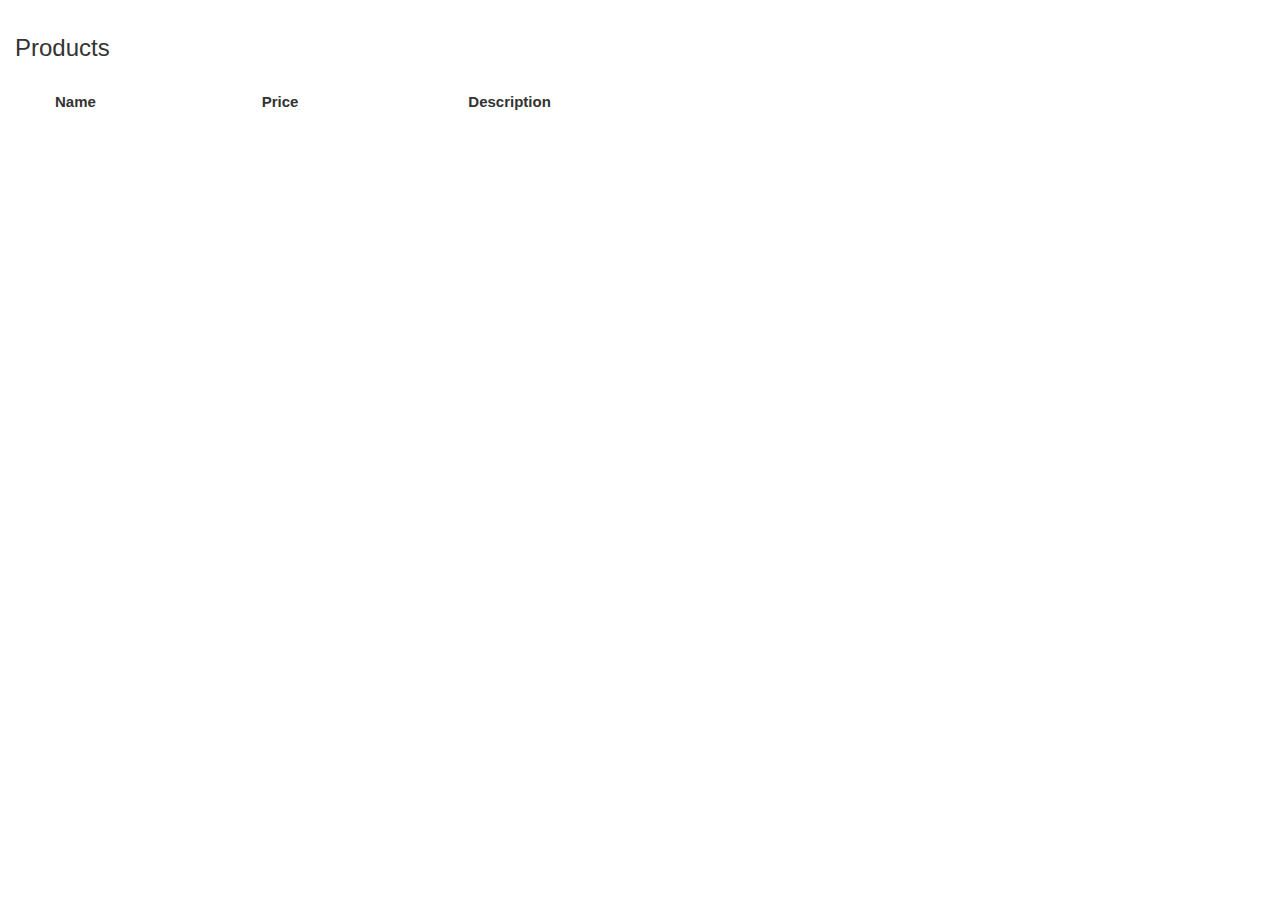
<file: eshop-ui/index.html>
<!DOCTYPE html PUBLIC "-//W3C//DTD HTML 4.01//EN">
<html lang="en">
	<head>
		<meta charset="UTF-8">
		<title>
			eShop Home Page
		</title>
		<link href="style.css" rel="stylesheet" type="text/css">
	</head>
	<body>
		<h3 class="page-title">Products</h3>
		<ul class="products">
			<li class="row products-header">
				<div class='col-sm-2'>Name</div>
				<div class='col-sm-2'>Price</div>
				<div class='col-sm-2'>Description</div>
			</li>
		</ul>
	</body>

	<script src="libs/jquery-3.1.0.min.js"></script>
	<link rel="stylesheet" href="libs/bootstrap/css/bootstrap.min.css">
	<script src="libs/bootstrap/js/bootstrap.min.js"></script>
	<script src="libs/notify.min.js"></script>
</html>
</file>
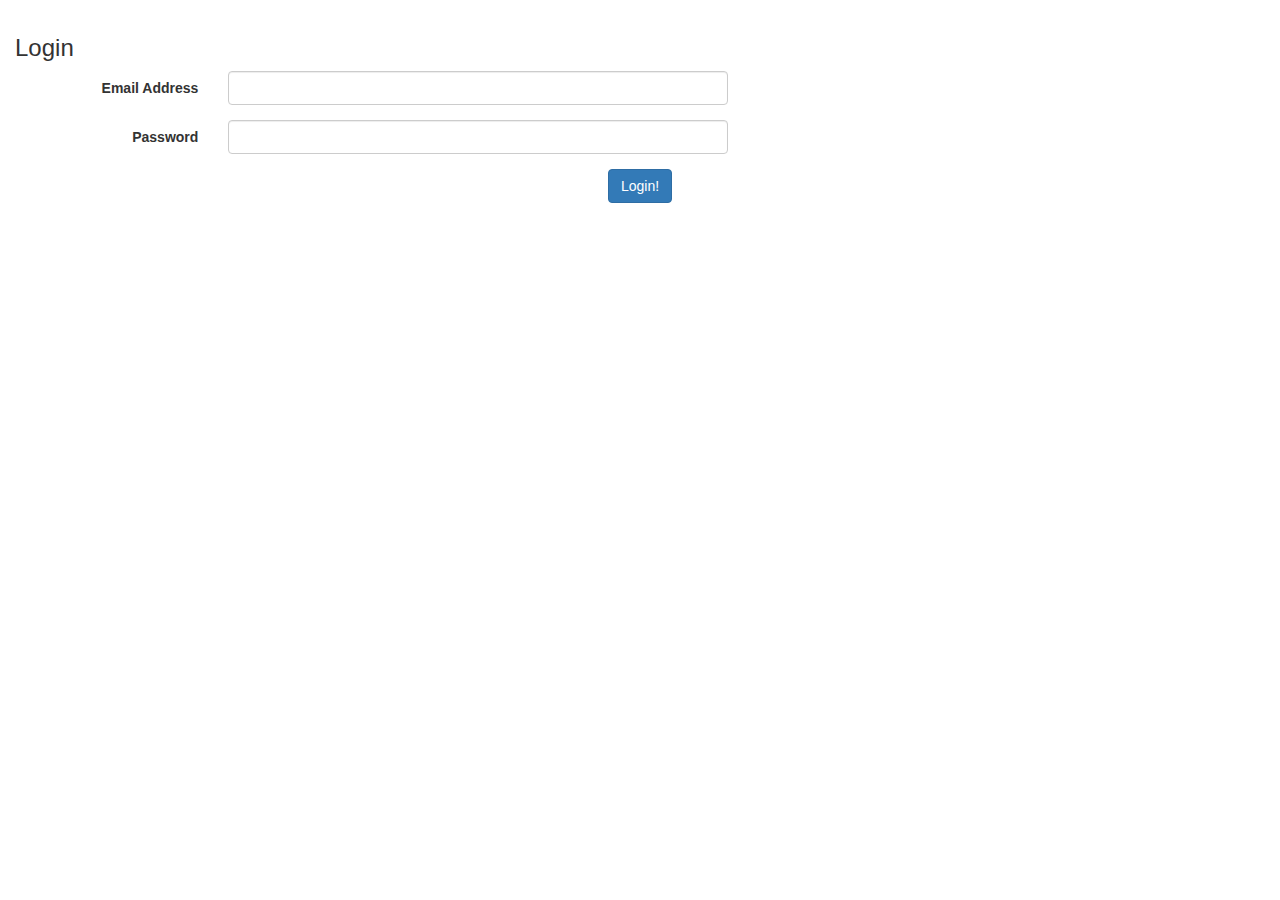
<file: eshop-ui/login.html>
<!DOCTYPE html PUBLIC "-//W3C//DTD HTML 4.01//EN">
<html lang="en">
	<head>
		<meta charset="UTF-8">
		<title>
			eShop Login
		</title>
		<link href="style.css" rel="stylesheet" type="text/css">
	</head>
	<div id="background">
	<body>
	    <h3 class="page-title">Login</h3>
	    <form id="registration-form" class="form-horizontal">
	        <div class="form-group">
	            <label for="emailaddress" class="col-sm-2 control-label">Email Address</label>
	            <div class="col-sm-10">
	                <input type="text" style="width:500px;"class="form-control" id="emailaddress" name="emailaddress" required>
	            </div>
	        </div>
	        <div class="form-group">
	            <label for="password" class="col-sm-2 control-label">Password</label>
	            <div class="col-sm-10">
	                <input type="password" style="width:500px;" class="form-control" id="password" name="password"required>
	            </div>
	        </div>
			<div class="form-actions">
			   <center>
	       			<button type="submit" class="btn btn-primary">Login!</button>
		       </center>
   			</div>
	    	</form>
		</div>
	</body>
	<script src="libs/jquery-3.1.0.min.js"></script>
	<link rel="stylesheet" href="libs/bootstrap/css/bootstrap.min.css">
	<script src="libs/bootstrap/js/bootstrap.min.js"></script>
	<script src="libs/notify.min.js"></script>
	<script src="register.js"></script>
</html>
</file>
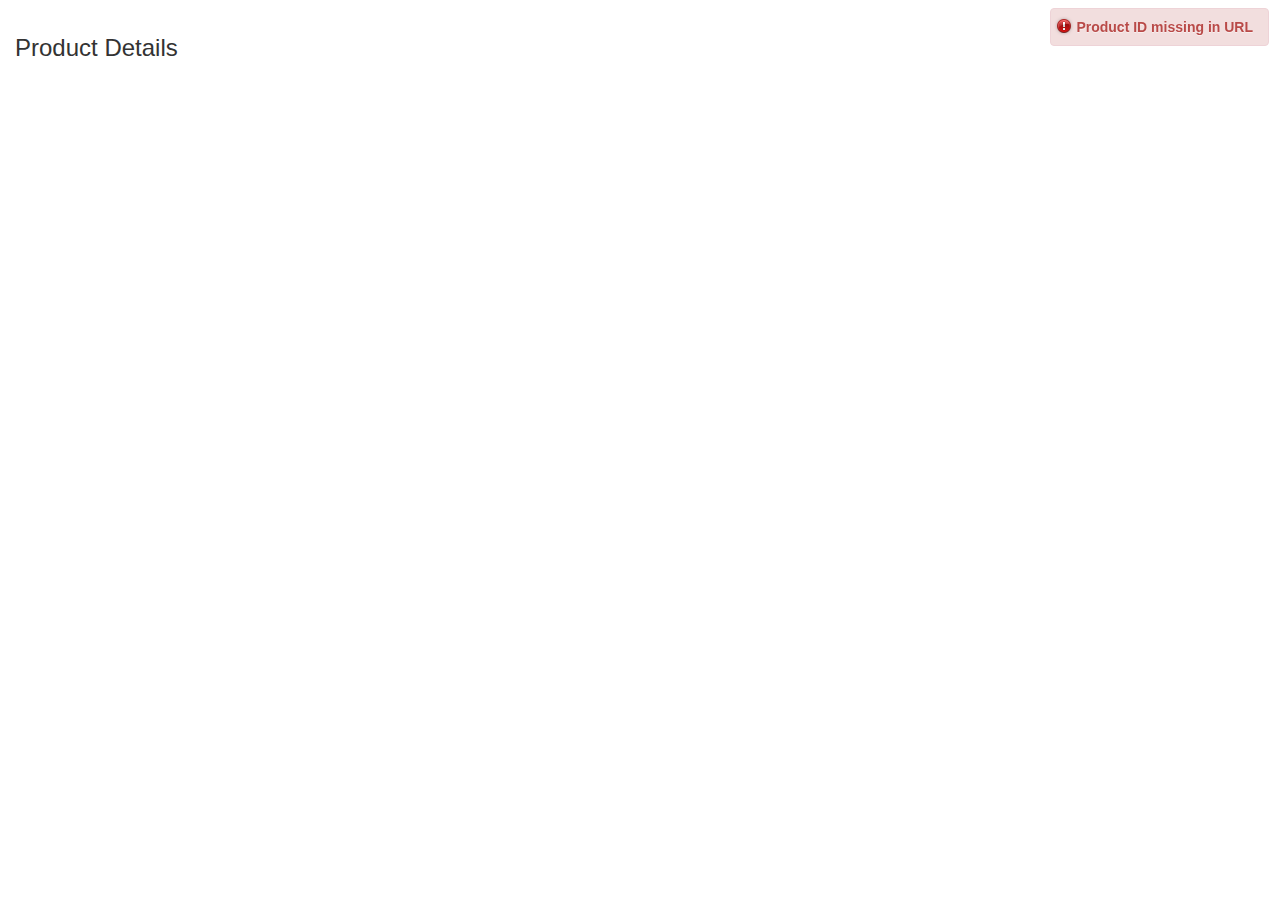
<file: eshop-ui/product.html>
<!DOCTYPE html PUBLIC "-//W3C//DTD HTML 4.01//EN">
<html lang="en">
	<head>
		<meta charset="UTF-8">
		<title>
			eShop Product Details
		</title>
		<link href="style.css" rel="stylesheet" type="text/css">
	</head>
	<body>
		<h3 class="page-title">Product Details</h3>
		<div class="bg-info product-details"></div>

	</body>

	<script src="libs/jquery-3.1.0.min.js"></script>
	<link rel="stylesheet" href="libs/bootstrap/css/bootstrap.min.css">
	<script src="libs/bootstrap/js/bootstrap.min.js"></script>
	<script src="libs/notify.min.js"></script>
	<script src="viewproduct.js"></script>
</html>
</file>
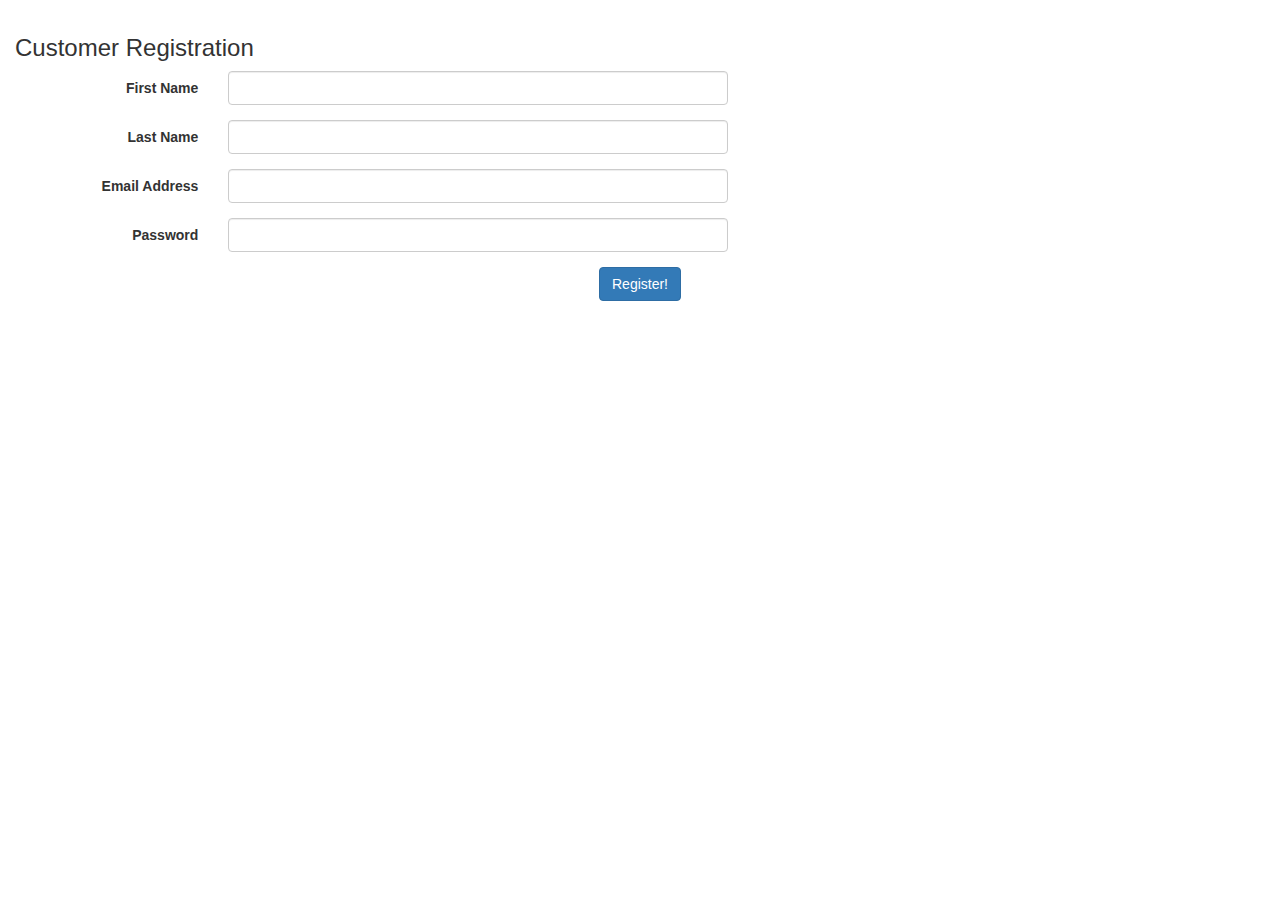
<file: eshop-ui/register.html>
<!DOCTYPE html PUBLIC "-//W3C//DTD HTML 4.01//EN">
<html lang="en">
	<head>
		<meta charset="UTF-8">
		<title>
			eShop Registration
		</title>
		<link href="style.css" rel="stylesheet" type="text/css">
	</head>
	<body>
		<div id="background">
	    <h3 class="page-title">Customer Registration</h3>
	    <form id="registration-form" class="form-horizontal">
	        <div class="form-group">
	            <label for="firstname" class="col-sm-2 control-label">First Name</label>
	            <div class="col-sm-10">
	                <input type="text"  style="width:500px;" class="form-control" id="firstname" name="firstname" required>
	            </div>
	        </div>
	        <div class="form-group">
	            <label for="lastname" class="col-sm-2 control-label">Last Name</label>
	            <div class="col-sm-10">
	                <input type="text"  style="width:500px;" class="form-control" id="lastname" name="lastname"required>
	            </div>
	        </div>
	        <div class="form-group">
	            <label for="emailaddress" class="col-sm-2 control-label">Email Address</label>
	            <div class="col-sm-10">
	                <input type="text"  style="width:500px;" class="form-control" id="emailaddress" name="emailaddress"required>
	            </div>
	        </div>
	        <div class="form-group">
	            <label for="password" class="col-sm-2 control-label">Password</label>
	            <div class="col-sm-10">
	                <input type="password"  style="width:500px;" class="form-control" id="password" name="password"required>
	            </div>
	        </div>
			<div class="form-actions">
			   <center>
	       			<button type="submit" class="btn btn-primary">Register!</button>
		       </center>
   			</div>
	    </form>
		</div>
	</body>
	<script src="libs/jquery-3.1.0.min.js"></script>
	<link rel="stylesheet" href="libs/bootstrap/css/bootstrap.min.css">
	<script src="libs/bootstrap/js/bootstrap.min.js"></script>
	<script src="libs/notify.min.js"></script>
	<script src="register.js"></script>
</html>
</file>
<file: eshop-ui/style.css>
body {
    padding: 15px;
    margin: 0;
    font-family: "Courier New", Courier, monospace;
}

ul.products {
    list-style: none;
}

.products-header {
    font-weight: bold;
    font-size : 15px;
    margin-top: 30px;
}
</file>
